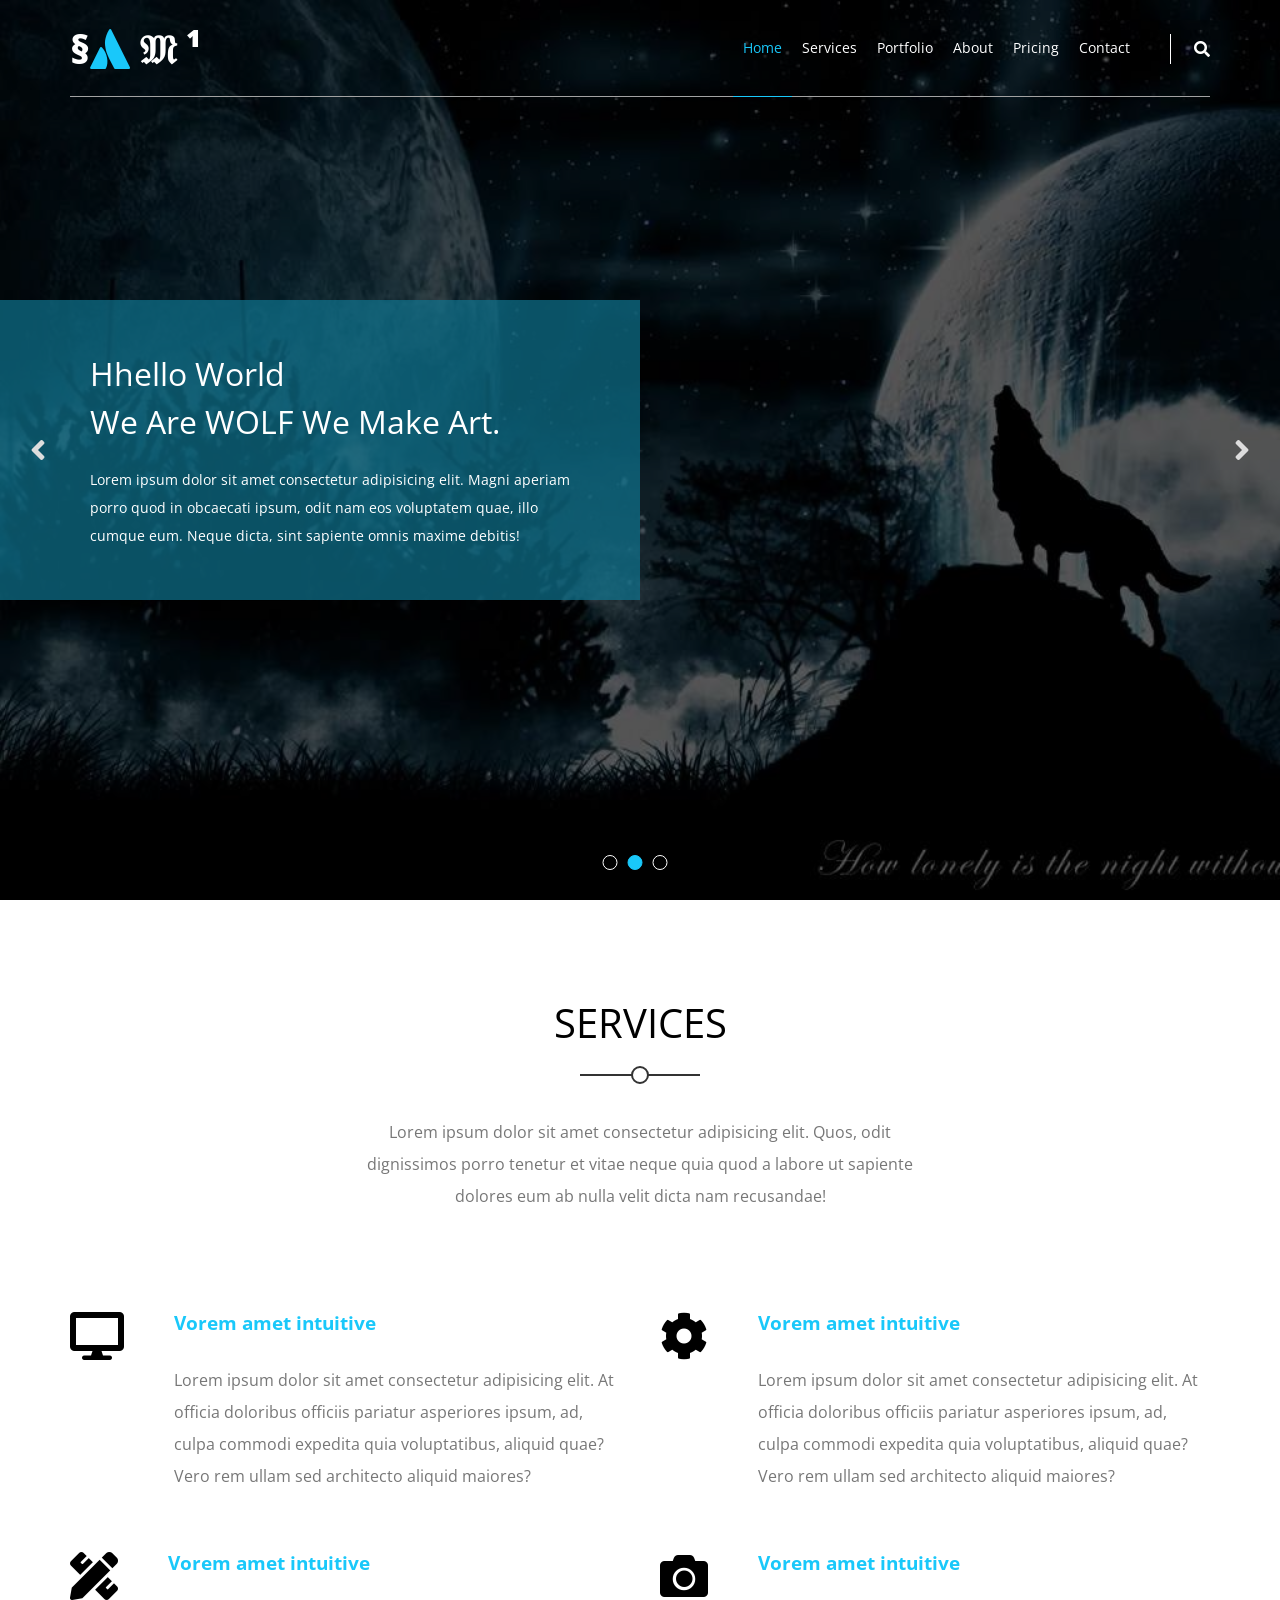
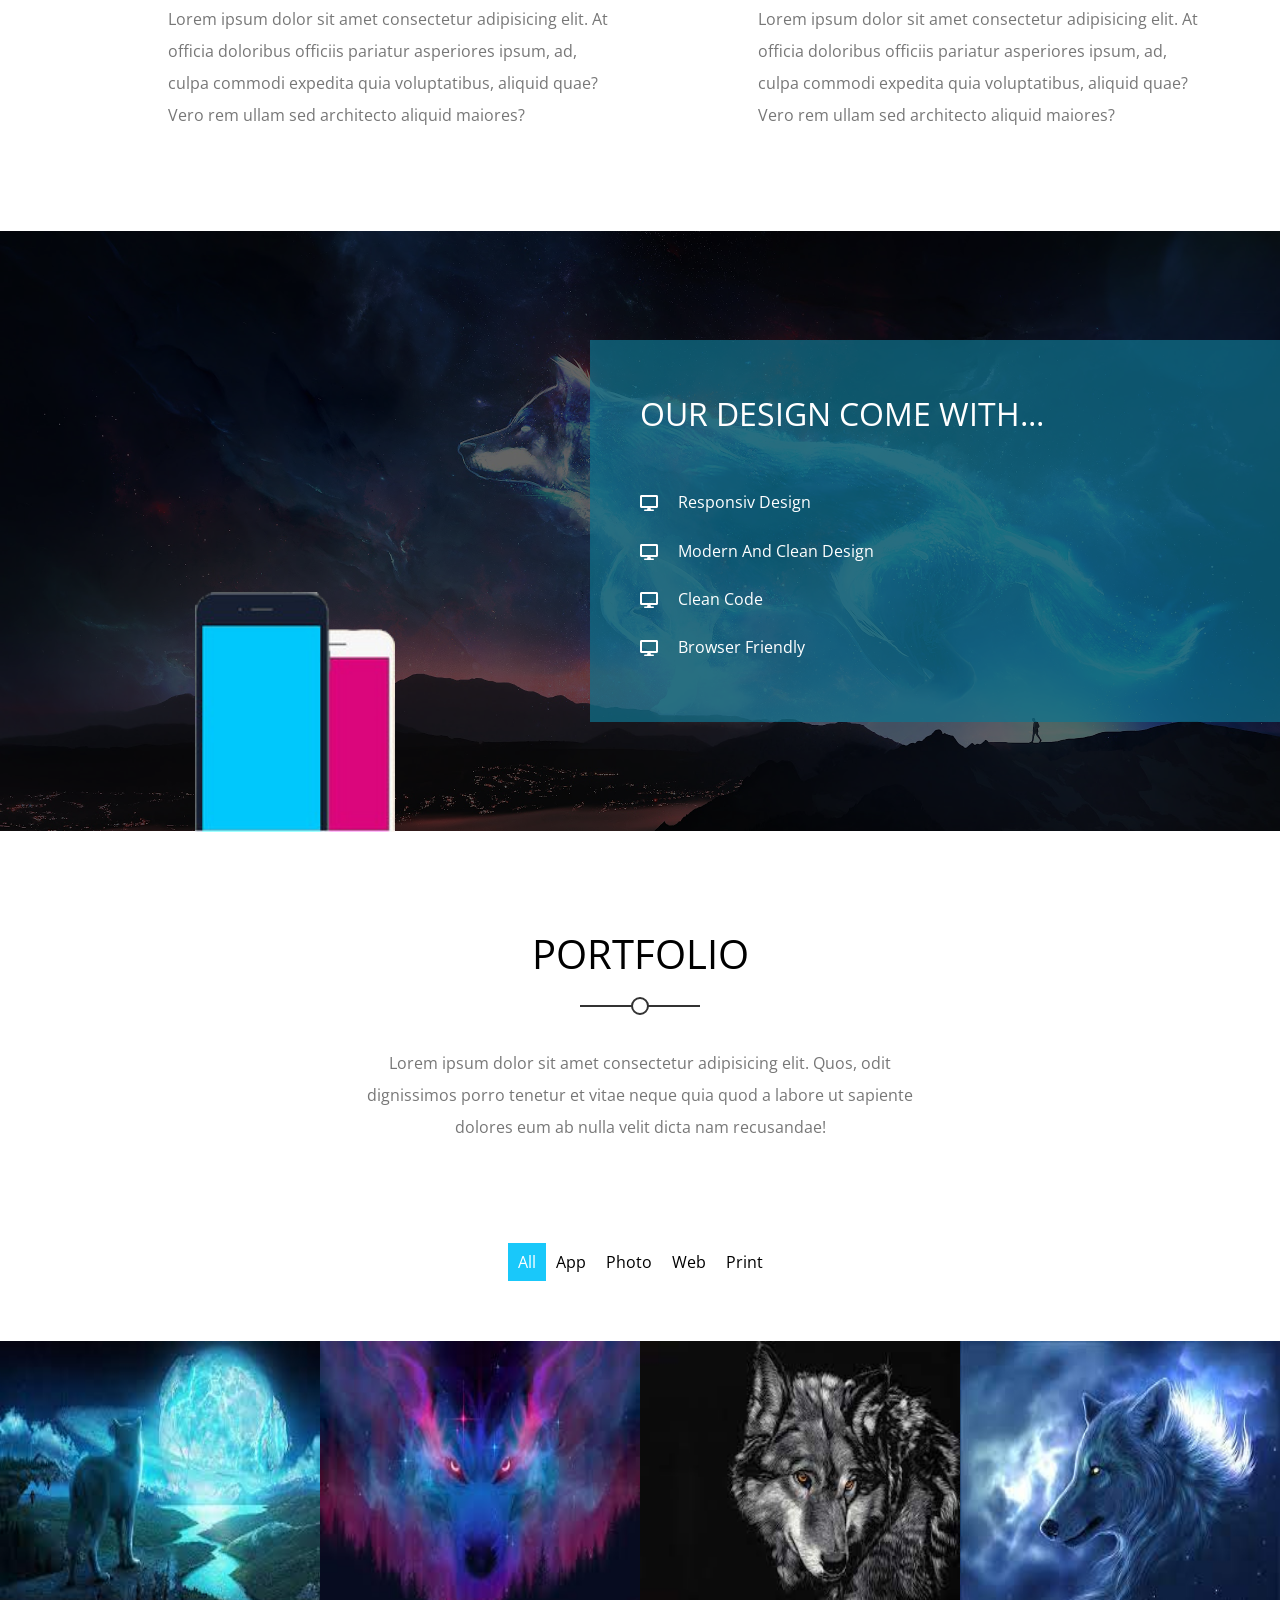
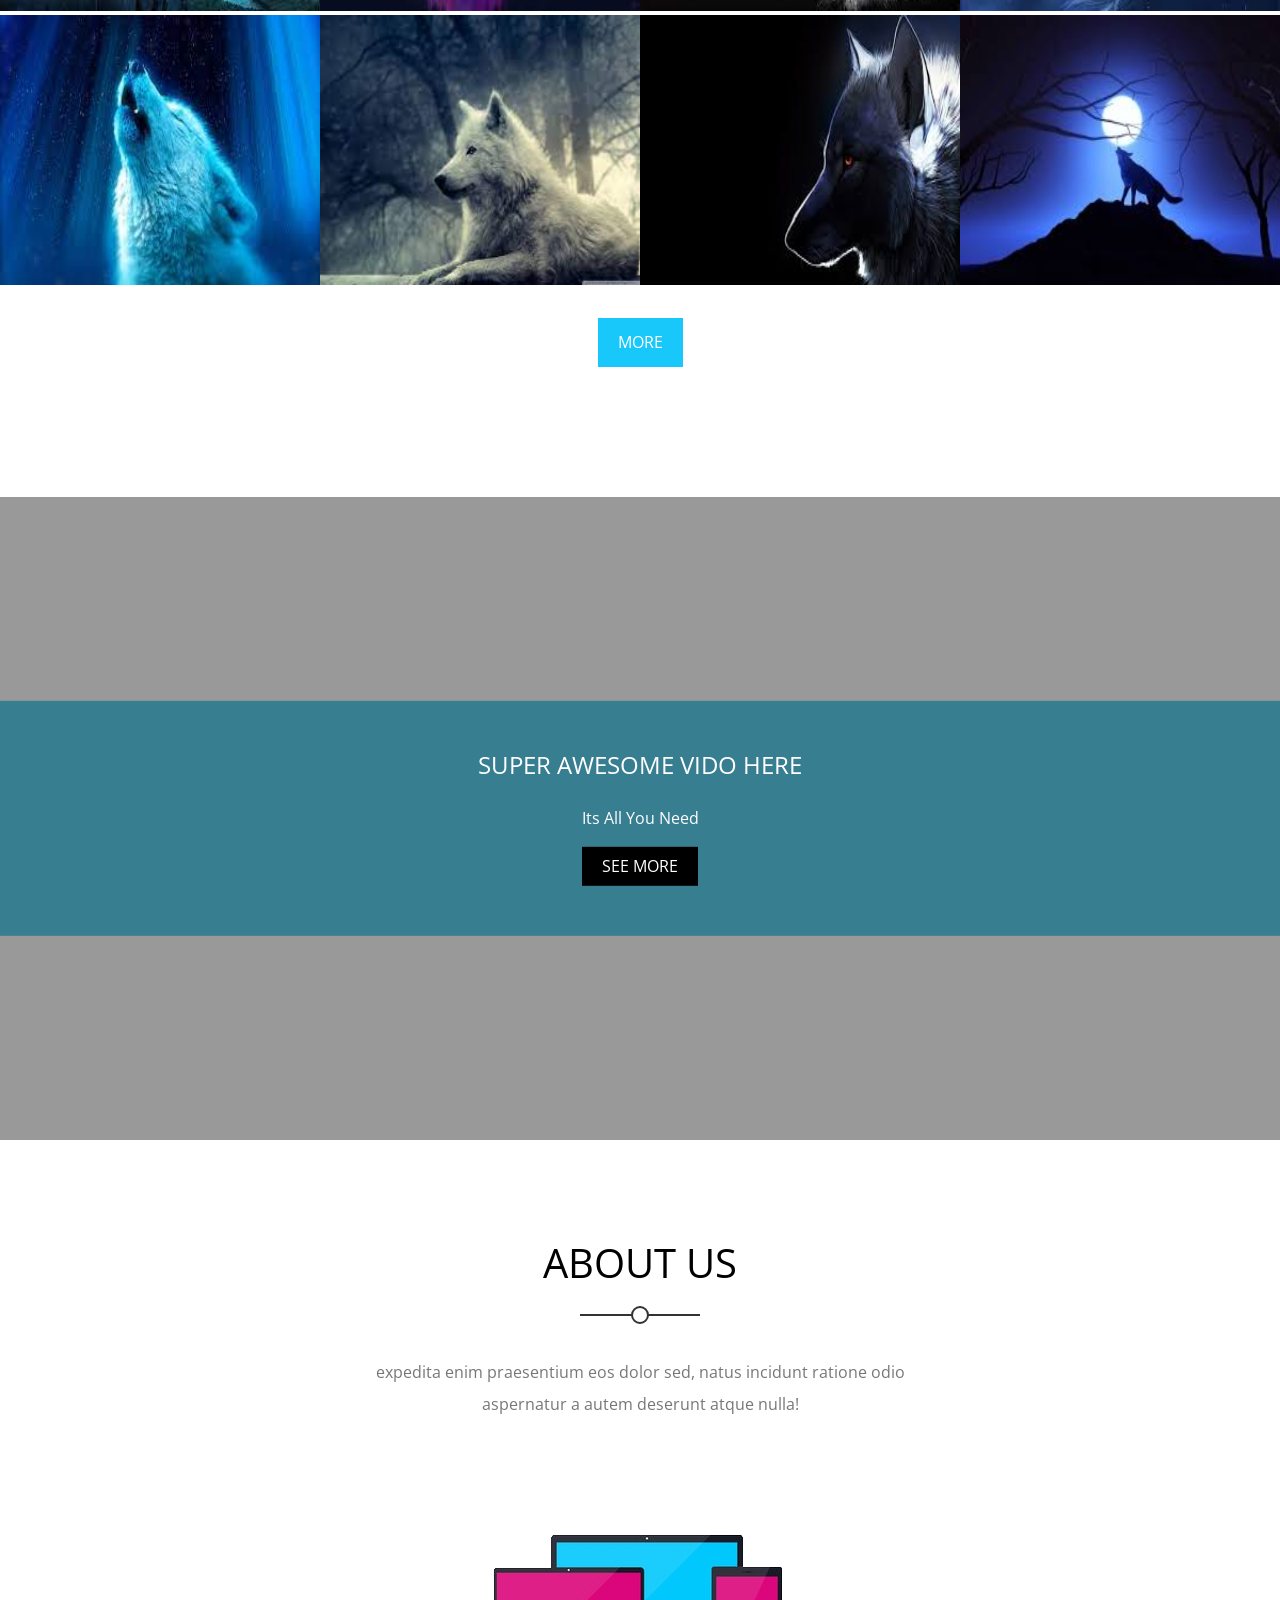
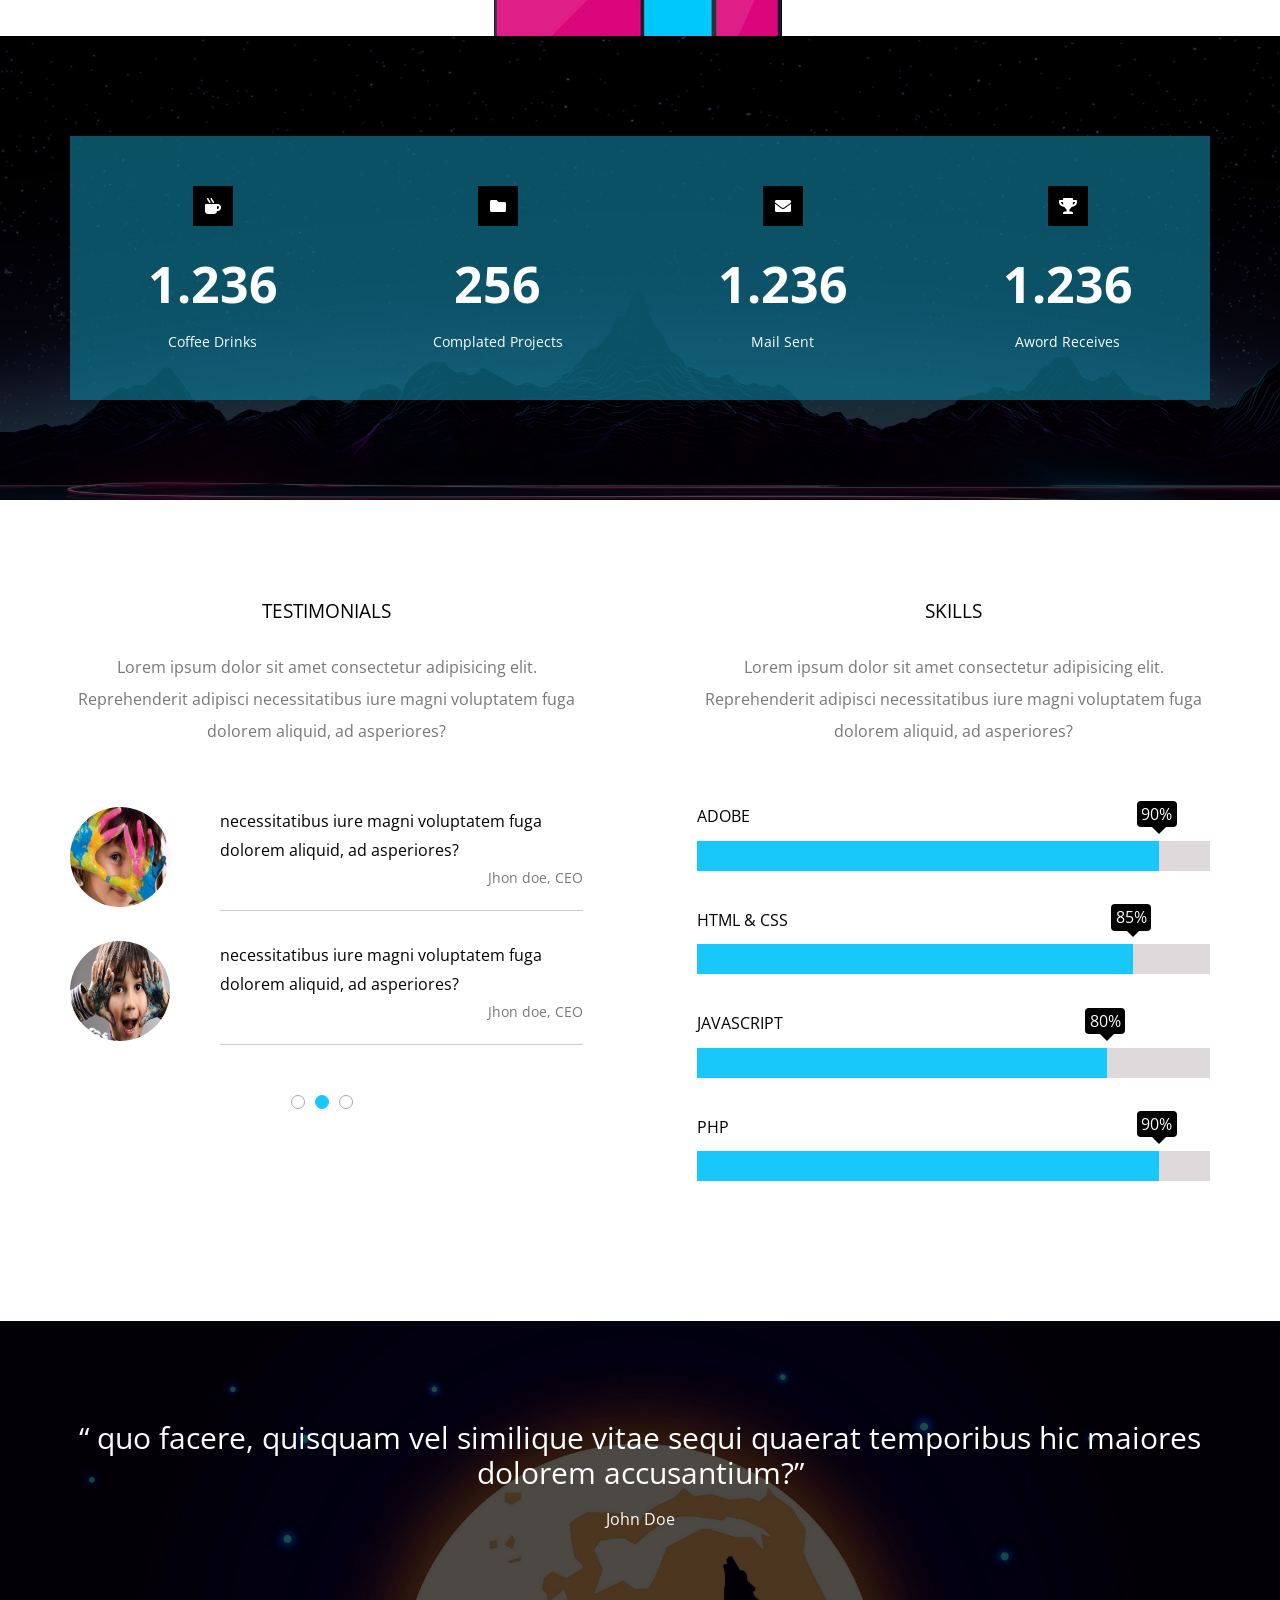
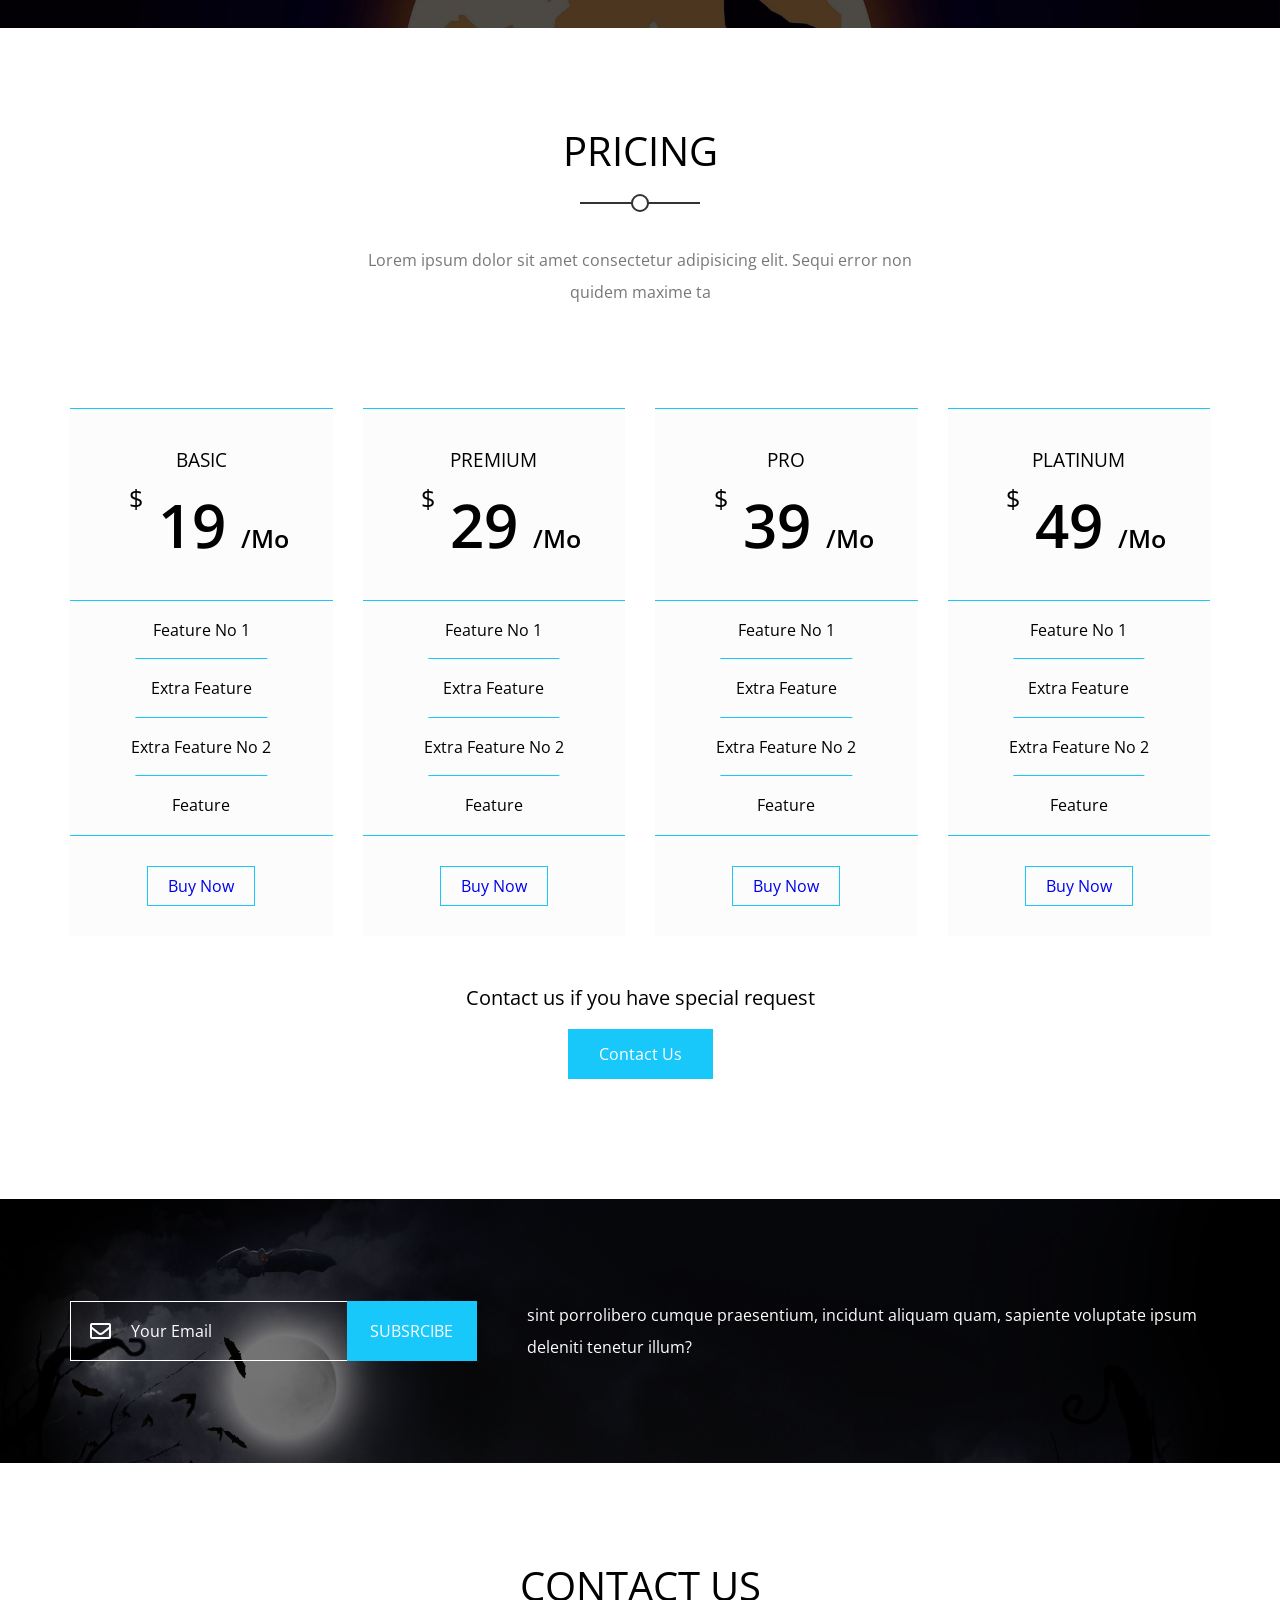
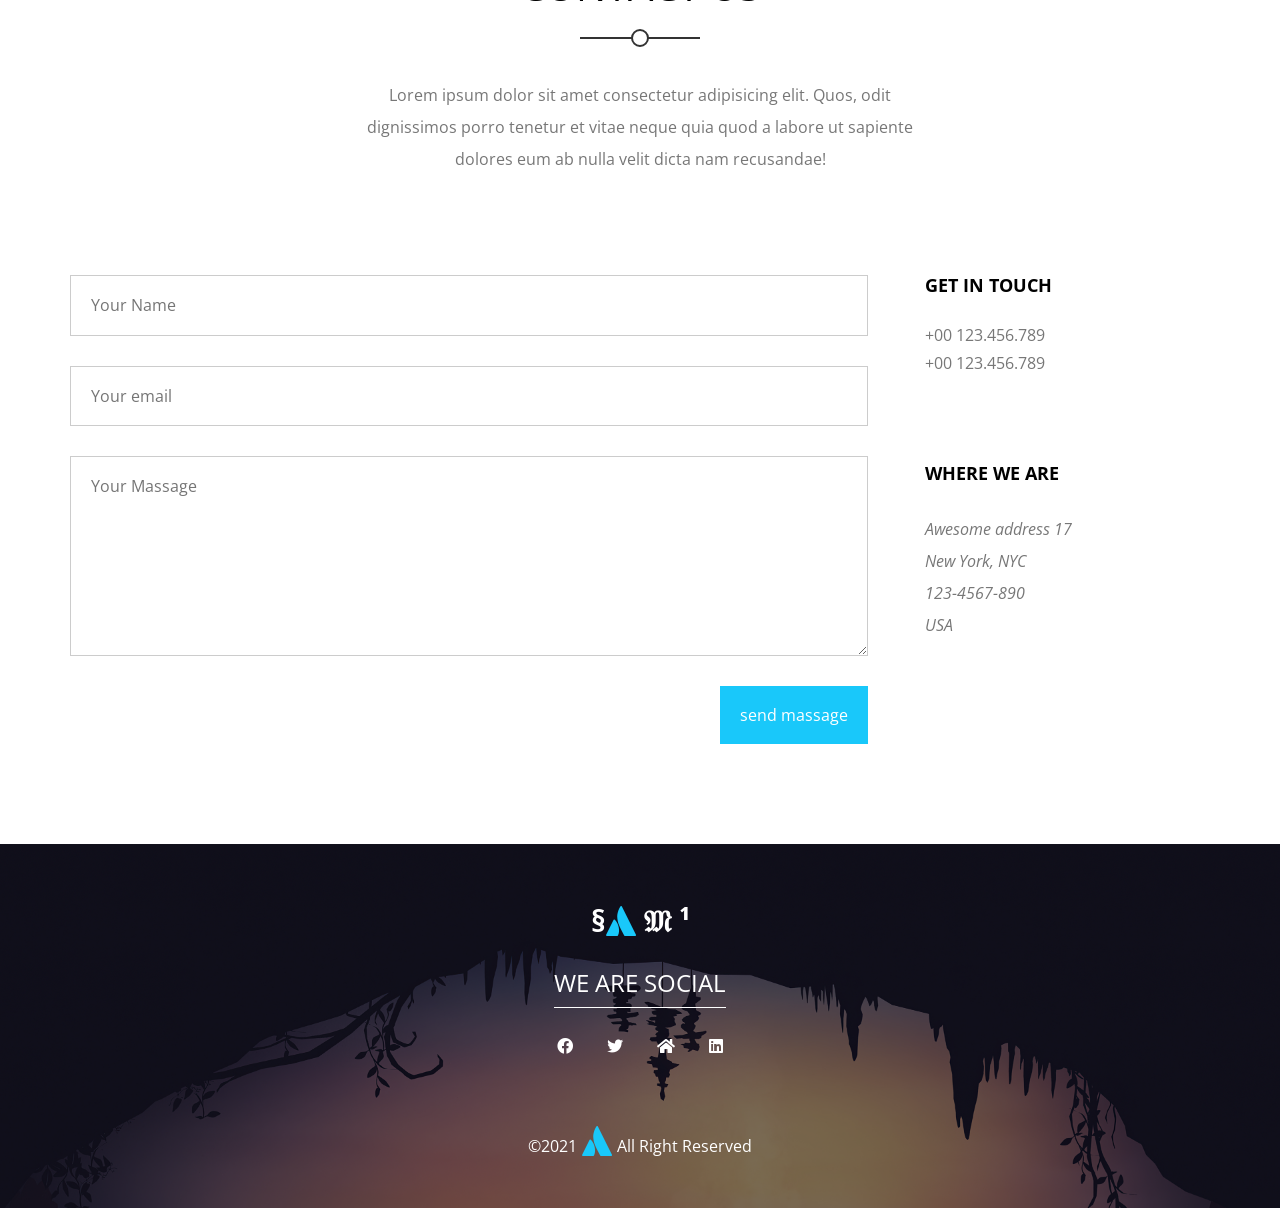
<file: index.html>
<!DOCTYPE html>
<html lang="en">
<head>
    <meta charset="UTF-8" />
    <meta http-equiv="X-UA-Compatible" content="IE=edge" />
    <meta name="viewport" content="width=device-width, initial-scale=1.0" />
    <title>Kasper</title>
    <!-- Render All Elements Normally -->
    <link rel="stylesheet" href="Css/normalize.css" />
    <!-- Font Awesome Library -->
    <link rel="stylesheet" href="Css/all.min.css" />
    <!-- Google Fonts -->
    <link rel="preconnect" href="https://fonts.gstatic.com" />
    <link rel="preconnect" href="https://fonts.gstatic.com">
    <link href="https://fonts.googleapis.com/css2?family=Open+Sans:wght@400;700&display=swap" rel="stylesheet">
    <!-- Main Template CSS File -->
    <link rel="stylesheet" href="Css/kasper.css" />
</head>
    <body>
        <!-- Start Header -->
        <header>
            <div class="container">
                <a href="#" class="logo">
                    <p>&sect;<span><i class="fab fa-atlassian"></i></span> &Mfr; &sup1;</p>
                </a>
                <nav>
                    <i class="fas fa-bars toggle-menu"></i>
                    <ul>
                        <li><a class="active" href="#">Home</a></li>
                        <li><a href="#">Services</a></li>
                        <li><a href="#">Portfolio</a></li>
                        <li><a href="#">About</a></li>
                        <li><a href="#">Pricing</a></li>
                        <li><a href="#">Contact</a></li>
                    </ul>
                    <div class="form">
                        <i class="fas fa-search"></i>
                    </div>
                </nav>
            </div>
        </header>
        <!-- End Header -->
        <!-- Satart Landing -->
        <div class="landing">
            <div class="overlay"></div>
            <div class="text">
                <div class="content">
                    <h2>
                        Hhello World <br>
                        We Are WOLF We Make Art.
                    </h2>
                    <p>Lorem ipsum dolor sit amet consectetur adipisicing elit. Magni aperiam porro quod in obcaecati ipsum, odit nam eos voluptatem quae, illo cumque eum. Neque dicta, sint sapiente omnis maxime debitis!
                    </p>
                </div>
            </div>
            <i class="fas fa-angle-left change-background fa-2x"></i>
            <i class="fas fa-angle-right change-background fa-2x"></i>
            <ul class="bullets">
                <li></li>
                <li class="active"></li>
                <li></li>
            </ul>
        </div>
        <!-- End Landing -->
        <!-- Start Services -->
        <div class="services">
            <div class="container">
                <div class="main-heading">
                    <h2>Services</h2>
                    <p>Lorem ipsum dolor sit amet consectetur adipisicing elit. Quos, odit dignissimos porro tenetur et vitae neque quia quod a labore ut sapiente dolores eum ab nulla velit dicta nam recusandae!</p>
                </div>
                <div class="service-container">
                    <div class="srv-box">
                        <i class="fas fa-desktop fa-3x"></i>
                        <div class="text">
                            <h3>Vorem amet intuitive</h3>
                            <p>Lorem ipsum dolor sit amet consectetur adipisicing elit. At officia doloribus officiis pariatur asperiores ipsum, ad, culpa commodi expedita quia voluptatibus, aliquid quae? Vero rem ullam sed architecto aliquid maiores?</p>
                        </div>
                    </div>
                    <div class="srv-box">
                        <i class="fas fa-cog fa-3x"></i>
                        <div class="text">
                            <h3>Vorem amet intuitive</h3>
                            <p>Lorem ipsum dolor sit amet consectetur adipisicing elit. At officia doloribus officiis pariatur asperiores ipsum, ad, culpa commodi expedita quia voluptatibus, aliquid quae? Vero rem ullam sed architecto aliquid maiores?</p>
                        </div>
                    </div>
                    <div class="srv-box">
                        <i class="fas fa-pencil-ruler fa-3x"></i>
                        <div class="text">
                            <h3>Vorem amet intuitive</h3>
                            <p>Lorem ipsum dolor sit amet consectetur adipisicing elit. At officia doloribus officiis pariatur asperiores ipsum, ad, culpa commodi expedita quia voluptatibus, aliquid quae? Vero rem ullam sed architecto aliquid maiores?</p>
                        </div>
                    </div>
                    <div class="srv-box">
                        <i class="fas fa-camera fa-3x"></i>
                        <div class="text">
                            <h3>Vorem amet intuitive</h3>
                            <p>Lorem ipsum dolor sit amet consectetur adipisicing elit. At officia doloribus officiis pariatur asperiores ipsum, ad, culpa commodi expedita quia voluptatibus, aliquid quae? Vero rem ullam sed architecto aliquid maiores?</p>
                        </div>
                    </div>
                </div>
            </div>
        </div>
        <!-- End Services -->
        <!-- Start Design -->
        <div class="design">
            <div class="images">
                <img src="Images/phon.png" alt="Mopile">
            </div>
            <div class="text">
                <h2>Our Design Come With...</h2>
                <ul>
                    <li>Responsiv Design</li>
                    <li>Modern And Clean Design</li>
                    <li>Clean Code</li>
                    <li>Browser  Friendly</li>
                </ul>
            </div>
        </div>
        <!-- End Design -->
        <!-- Start Portfolio -->
        <div class="portfolio">
            <div class="container">
                <div class="main-heading">
                    <h2>Portfolio</h2>
                    <p>Lorem ipsum dolor sit amet consectetur adipisicing elit. Quos, odit dignissimos porro tenetur et vitae neque quia quod a labore ut sapiente dolores eum ab nulla velit dicta nam recusandae!</p>
                </div>
                <ul class="shuffle">
                    <li class="active">All</li>
                    <li>App</li>
                    <li>Photo</li>
                    <li>Web</li>
                    <li>Print</li>
                </ul>
            </div>
            <div class="imgs-container">
                <div class="box">
                    <img src="Images/portfoleo1.jpeg" width="800px" height="270px" alt="">
                    <div class="caption">
                        <h4>Awesome Image</h4>
                        <p>Photography</p>
                    </div>
                </div>
                <div class="box">
                    <img src="Images/portfoleo2.jpeg" width="800px" height="270px" alt="">
                    <div class="caption">
                        <h4>Awesome Image</h4>
                        <p>Photography</p>
                    </div>
                </div>
                <div class="box">
                    <img src="Images/portfoleo3.jpeg" width="800px" height="270px" alt="">
                    <div class="caption">
                        <h4>Awesome Image</h4>
                        <p>Photography</p>
                    </div>
                </div>
                <div class="box">
                    <img src="Images/portfoleo4.jpeg" width="800px" height="270px" alt="">
                    <div class="caption">
                        <h4>Awesome Image</h4>
                        <p>Photography</p>
                    </div>
                </div>
                <div class="box">
                    <img src="Images/portfoleo5.jpeg" width="800px" height="270px" alt="">
                    <div class="caption">
                        <h4>Awesome Image</h4>
                        <p>Photography</p>
                    </div>
                </div>
                <div class="box">
                    <img src="Images/portfoleo6.jpeg" width="800px" height="270px" alt="">
                    <div class="caption">
                        <h4>Awesome Image</h4>
                        <p>Photography</p>
                    </div>
                </div>
                <div class="box">
                    <img src="Images/portfoleo7.jpeg" width="800px" height="270px" alt="">
                    <div class="caption">
                        <h4>Awesome Image</h4>
                        <p>Photography</p>
                    </div>
                </div>
                <div class="box">
                    <img src="Images/portfoleo8.jpeg"  width="800px" height="270px" alt="">
                    <div class="caption">
                        <h4>Awesome Image</h4>
                        <p>Photography</p>
                    </div>
                </div>
            </div>
            <a href="#" class="more">More</a>
        </div>
        <!-- End Portfolio -->
        <!-- Start video -->
        <div class="video">
            <video  autoplay muted loop >
                <source src="Images/Wolf_Slomo.mp4" />
            </video>
            <div class="text">
                <h2>Super Awesome Vido Here</h2>
                <p> Its All You Need</p>
                <button>See More</button>
            </div>
        </div>
        <!-- End video -->
        <!-- Start About -->
        <div class="about">
            <div class="container">
                <div class="main-heading">
                    <h2>About Us</h2>
                    <p>expedita enim praesentium eos dolor sed, natus incidunt ratione odio aspernatur a autem deserunt atque nulla!</p>
                </div>
                <img src="Images/About1.png" alt="">
            </div>
        </div>
        <!-- End About -->
        <!-- Start Status -->
        <div class="status">
            <div class="container">
                <div class="box">
                    <i class="fas fa-mug-hot"></i>
                    <div class="number">1.236</div>
                    <p>Coffee Drinks</p>
                </div>
                <div class="box">
                    <i class="fas fa-folder"></i>
                    <div class="number">256</div>
                    <p>Complated Projects</p>
                </div>
                <div class="box">
                    <i class="fas fa-envelope"></i>
                    <div class="number">1.236</div>
                    <p>Mail Sent</p>
                </div>
                <div class="box">
                    <i class="fas fa-trophy"></i>
                    <div class="number">1.236</div>
                    <p>Aword Receives</p>
                </div>
            </div>
        </div>
        <!-- End Status -->
        <!-- Start text-skill -->
        <div class="our-skills">
            <div class="container">
                <div class="testimonials">
                    <h3>testimonials</h3>
                    <p>Lorem ipsum dolor sit amet consectetur adipisicing elit. Reprehenderit adipisci necessitatibus iure magni voluptatem fuga dolorem aliquid, ad asperiores?</p>
                    <div class="content">
                        <img src="Images/profile1.jpg" width="100px" height="100px" alt="">
                        <div class="text">
                            necessitatibus iure magni voluptatem fuga dolorem aliquid, ad asperiores?
                            <p>Jhon doe, CEO</p>
                        </div>
                    </div>
                    <div class="content">
                        <img src="Images/profile2.jpg" width="100px" height="100px" alt="">
                        <div class="text">
                            necessitatibus iure magni voluptatem fuga dolorem aliquid, ad asperiores?
                            <p>Jhon doe, CEO</p>
                        </div>
                    </div>
                    <ul class="bullets">
                        <li></li>
                        <li class="active"></li>
                        <li></li>
                    </ul>
                </div>
                <div class="skills">
                    <h3>skills</h3>
                    <p>Lorem ipsum dolor sit amet consectetur adipisicing elit. Reprehenderit adipisci necessitatibus iure magni voluptatem fuga dolorem aliquid, ad asperiores?</p>
                    <div class="prog-holder">
                        <h4>Adobe</h4>
                        <div class="prog">
                            <span style="width: 90%" data-progress="90%"></span>
                        </div>
                    </div>
                    <div class="prog-holder">
                        <h4>HTML &amp; CSS</h4>
                        <div class="prog">
                            <span style="width: 85%" data-progress="85%"></span>
                        </div>
                    </div>
                    <div class="prog-holder">
                        <h4>JavaScript</h4>
                        <div class="prog">
                            <span style="width: 80%" data-progress="80%"></span>
                        </div>
                    </div>
                    <div class="prog-holder">
                        <h4>Php</h4>
                        <div class="prog">
                            <span style="width: 90%" data-progress="90%"></span>
                        </div>
                    </div>
                </div>
            </div>
        </div>
        <!-- End text-skill -->
        <!-- Start Quote -->
        <div class="quote">
            <div class="container">
                <q> quo facere, quisquam vel similique vitae sequi quaerat temporibus hic maiores dolorem accusantium?</q>
                <span>John Doe</span>
            </div>
        </div>
        <!-- End Quote -->
        <!-- Start Pricing -->
        <div class="pricing">
            <div class="container">
                <div class="main-heading">
                    <h2>Pricing</h2>
                    <p>Lorem ipsum dolor sit amet consectetur adipisicing elit. Sequi error non quidem maxime ta</p>
                </div>
                <div class="plans">
                    <div class="plan">
                        <div class="head">
                            <h3>Basic</h3>
                            <span>19</span>
                        </div>
                        <ul>
                            <li>Feature No 1</li>
                            <li> Extra Feature</li>
                            <li>Extra Feature No 2</li>
                            <li>Feature</li>
                        </ul>
                        <div class="foot">
                            <a href="#">Buy Now</a>
                        </div>
                    </div>
                    <div class="plan">
                        <div class="head">
                            <h3>Premium</h3>
                            <span>29</span>
                        </div>
                        <ul>
                            <li>Feature No 1</li>
                            <li> Extra Feature</li>
                            <li>Extra Feature No 2</li>
                            <li>Feature</li>
                        </ul>
                        <div class="foot">
                            <a href="#">Buy Now</a>
                        </div>
                    </div>
                    <div class="plan">
                        <div class="head">
                            <h3>Pro</h3>
                            <span>39</span>
                        </div>
                        <ul>
                            <li>Feature No 1</li>
                            <li> Extra Feature</li>
                            <li>Extra Feature No 2</li>
                            <li>Feature</li>
                        </ul>
                        <div class="foot">
                            <a href="#">Buy Now</a>
                        </div>
                    </div>
                    <div class="plan">
                        <div class="head">
                            <h3>Platinum</h3>
                            <span>49</span>
                        </div>
                        <ul>
                            <li>Feature No 1</li>
                            <li> Extra Feature</li>
                            <li>Extra Feature No 2</li>
                            <li>Feature</li>
                        </ul>
                        <div class="foot">
                            <a href="#">Buy Now</a>
                        </div>
                    </div>
                </div>
                <p class="contact-text">Contact us if you have special request</p>
                <a href="#" class="contact-link">Contact Us</a>
            </div>
        </div>
        <!-- End Pricing -->
        <!-- Start Subscribe -->
        <div class="subscribe">
            <div class="container">
                <form action="">
                    <i class="far fa-envelope fa-lg"></i>
                    <input type="email" name="mail" placeholder="Your Email">
                    <input type="submit" value="subsrcibe">
                </form>
                <p>sint porrolibero cumque praesentium, incidunt aliquam quam, sapiente voluptate ipsum deleniti tenetur illum?</p>
            </div>
        </div>
        <!-- End Subscribe -->
        <!-- Start Contact -->
        <div class="contact">
            <div class="container">
                <div class="main-heading">
                    <h2>Contact Us</h2>
                    <p>Lorem ipsum dolor sit amet consectetur adipisicing elit. Quos, odit dignissimos porro tenetur et vitae neque quia quod a labore ut sapiente dolores eum ab nulla velit dicta nam recusandae!</p>
                </div>
                <div class="content">
                    <form action="">
                        <input class="main-input" type="text" name="name" placeholder="Your Name">
                        <input class="main-input" type="text" name="email" placeholder="Your email">
                        <textarea class="main-input" name="massage" placeholder="Your Massage"></textarea>
                        <input type="submit" value="send massage">
                    </form>
                    <div class="info">
                        <h4>Get In Touch</h4>
                        <span class="phone">+00 123.456.789</span>
                        <span class="phone">+00 123.456.789</span>
                        <h4>Where We Are</h4>
                        <address>Awesome address 17<br />New York, NYC<br />123-4567-890<br />USA</address>
                    </div>
                </div>
            </div>
        </div>
        <!-- End Contact -->
        <!-- Start Footer -->
        <div class="footer">
            <div class="container">
                <div class="logo-footer">
                    <p class="copyright-logo">&sect;<span><i class="fab fa-atlassian"></i></span> &Mfr; &sup1;</p>
                </div>
                <p class="copyright">We Are Social</p>
                <div class="social-icons">
                    <i class="fab fa-facebook"></i>
                    <i class="fab fa-twitter"></i>
                    <i class="fas fa-home"></i>
                    <i class="fab fa-linkedin"></i>
                </div>
                <p class="copyright-tow">&copy;2021<span><i class="fab fa-atlassian"></i></span>All Right Reserved</p>
            </div>
        </div>
        <!-- End Footer -->
    </body>
    </html>
</file>
<file: Css/kasper.css>
/*  --------------------------Star tVariables-------------------------- */
:root {
    --main-color: #19c8fa;
    --transparent-color: rgb(15 116 143 / 70%);
    --section-padding: 100px;
}
/*  ---------------------------End Variables--------------------------- */
/*  -------------------------Start global rules------------------------ */
* {
    -webkit-box-sizing: border-box;
    -moz-box-sizing: border-box;
    box-sizing: border-box;
    padding: 0;
    margin: 0;
    text-decoration: none;
}
html {
    scroll-behavior:  smooth;
}
body {
    font-family: 'Open Sans', sans-serif;
    background-color: white;
}
ul {
    list-style: none;
}
.container {
    padding-left: 15px;
    padding-right: 15px;
    margin-left: auto;
    margin-right: auto;
}
/* Small */
@media (min-width: 768px) {
    .container {
    width: 750px;
    }
}
/* Medium */
@media (min-width: 992px) {
    .container {
    width: 970px;
    }
}
/* Large */
@media (min-width: 1200px) {
    .container {
    width: 1170px;
    }
}
/*  ------------------------End global rules------------------------ */
/*  ------------------------Start components------------------------ */
.main-heading{
    text-align: center;
}
.main-heading h2 {
    font-weight: normal;
    font-size: 40px;
    position: relative;
    margin-bottom: 70px;
    text-transform: uppercase;
}
.main-heading h2::before {
    content: "";
    background-color: #333;
    position: absolute;
    left: 50%;
    transform: translateX(-50%);
    -webkit-transform: translateX(-50%);
    -moz-transform: translateX(-50%);
    -ms-transform: translateX(-50%);
    -o-transform: translateX(-50%);
    height: 2px;
    width: 120px;
    bottom: -30px;
}
.main-heading h2::after {
    content: "";
    background-color: white;
    position: absolute;
    left: 50%;
    transform: translateX(-50%);
    -webkit-transform: translateX(-50%);
    -moz-transform: translateX(-50%);
    -ms-transform: translateX(-50%);
    -o-transform: translateX(-50%);
    height: 14px;
    width: 14px;
    border-radius: 50%;
    border: 2px solid #333;
    bottom: -38px;
    -webkit-border-radius: 50%;
    -moz-border-radius: 50%;
    -ms-border-radius: 50%;
    -o-border-radius: 50%;
}
.main-heading p{
    width: 550px;
    margin: 0 auto 100px;
    line-height: 2;
    max-width: 100%;
    color: #777;
}
/*  -------------------------End components------------------------- */
/*  --------------------------Start header-------------------------- */
header {
    position: absolute;
    left: 0;
    width: 100%;
    z-index: 2;
}
header .container {
    display: flex;
    justify-content: space-between;
    align-items: center;
    position: relative;
    min-height: 97px;
}
header .container::after {
    content: "";
    position: absolute;
    background: #a2a2a2;
    height: 1px;
    width: calc(100% - 30px);
    bottom: 0;
    left: 15px;

}
header .logo {
    width: 140px;
    font-size: 40px;
    color: white;
    display: block;
    font-weight: 800;
}
header .logo span {
    color: var(--main-color);
}
header nav {
    flex: 1;
    display: flex;
    align-items: center;
    justify-content: flex-end;
}
header nav .toggle-menu {
    color: white;
    font-size: 22px;
}
@media (min-width: 768px) {
    header nav .toggle-menu{
        display: none;
    }
}
header nav ul {
    display: flex;
}
@media (max-width: 767px) {
    header nav ul{
        display: none;
    }
    header nav .toggle-menu:hover + ul {
        display: flex;
        flex-direction: column;
        position: absolute;
        top: 100%;
        left: 0;
        width: 100%;
        background-color: rgba(0, 0, 0, 0.50);
    }
    header nav  ul li a {
        padding: 15px !important;
    }
}

header nav ul li a {
    background-color: transparent;
    display: block;
    color: white;
    font-size: 14px;
    transition: 0.3s;
    padding: 40px 10px;
    position: relative;
    z-index: 2;
}
header nav ul li a.active,
header nav ul li a:hover {
    color: var(--main-color);
    border-bottom: 1px solid var(--main-color);
}
header nav .form {
    width: 40px;
    height: 30px;
    position: relative;
    margin-left: 30px;
    border-left: 1px solid white;
}
header nav .form i {
    color: white;
    position: absolute;
    top: 50%;
    right: 0;
    transform: translateY(-50%);
    -webkit-transform: translateY(-50%);
    -moz-transform: translateY(-50%);
    -ms-transform: translateY(-50%);
    -o-transform: translateY(-50%);
}
/*  ---------------------------End header--------------------------- */
/*  ---------------------------Start Landing--------------------------- */
.landing {
    min-height: 100vh;
    background-color: black;
    background-image:url(../Images/landing.jpg) ;
    background-size: cover;
    position: relative;
}
.landing .overlay {
    position: absolute;
    left: 0;
    top: 0;
    width: 100%;
    height: 100%;
    background-color: rgba(0, 0, 0, 0.60);
}
.landing .text {
    position: absolute;
    top: 50%;
    left: 0;
    transform: translateY(-50%);
    -webkit-transform: translateY(-50%);
    -moz-transform: translateY(-50%);
    -ms-transform: translateY(-50%);
    -o-transform: translateY(-50%);
    width: 50%;
    padding: 50px;
    background-color:  var(--transparent-color);
    color:  white;
    display: flex;
    justify-content: flex-end;
}
.landing .text .content {
    max-width: 500px;
}
@media (max-width: 767px) {
    .landing .text{
        width: 100%;
    }
    .landing .text .content {
        max-width: 100%;
    }
}
.landing .text .content h2 {
    font-size: 32px;
    font-weight: normal;
    line-height: 1.5;
    margin-bottom: 20px;
}
.landing .text .content p {
    font-size: 14px;
    line-height: 2;
}
.landing .change-background {
    position: absolute;
    top: 50%;
    transform: translateY(-50%);
    -webkit-transform: translateY(-50%);
    -moz-transform: translateY(-50%);
    -ms-transform: translateY(-50%);
    -o-transform: translateY(-50%);
    color: #ddd;
}
.landing .fa-angle-left{
    left: 30px;
}
.landing .fa-angle-right{
    right: 30px;
}
.landing .bullets{
    position: absolute;
    left: 50%;
    transform: translateX(-50%);
    -webkit-transform: translateX(-50%);
    -moz-transform: translateX(-50%);
    -ms-transform: translateX(-50%);
    -o-transform: translateX(-50%);
    bottom: 30px;
    display: flex;
}
.landing .bullets li{
    width: 15px;
    height: 15px;
    border: 1px solid white;
    border-radius: 50%;
    -webkit-border-radius: 50%;
    -moz-border-radius: 50%;
    -ms-border-radius: 50%;
    -o-border-radius: 50%;
    margin-right: 10px;
}
.landing .bullets .active{
    background-color: var(--main-color);
    border-color: var(--main-color);
}
/*  ---------------------------End Landing---------------------------- */
/*  --------------------------Start Services-------------------------- */
.services{
    padding-top: var(--section-padding);
    padding-bottom: var(--section-padding);
}
.services .srv-box{
    display: flex;
}
.services .srv-box i{
    margin-right: 50px;
}
@media (max-width: 767px) {
    .services .srv-box {
        display: flex;
        flex-direction: column;
        text-align: center;
        margin-bottom: 40px;
    }
    .services .srv-box i {
        margin: 0 0 30px;
    }
}

.services .srv-box h3{
    margin-bottom: 30px;
    color: var(--main-color);
}
.services .srv-box p{
    line-height: 2;
    color: #777;
}
@media (min-width: 768px) {
    .services .service-container {
        display: grid;
        grid-template-columns: repeat(auto-fill, minmax(450px, 1fr));
        grid-column-gap: 40px;
        grid-row-gap: 60px;
    }
}
/*  ---------------------------End Services--------------------------- */
/*  --------------------------Start Design--------------------------- */
.design {
    padding-top: var(--section-padding);
    padding-bottom: var(--section-padding);
    height: 600px;
    position: relative;
    background-image: url(../Images/landing-design.jpg);
    background-size: cover;
    display: flex;
    align-items: center;
}
.design::before {
    content: "";
    position: absolute;
    left: 0;
    top: 0;
    width: 100%;
    height: 100%;
    background-color: rgba(0, 0, 0, 0.60);
}
.design .images,
.design .text {
    z-index: 2;
    position: relative;
    flex: 1;
}
.design .images {
    text-align: center;
}
@media (max-width: 767px) {
    .design .images {
        display: none;
    }
}
.design .images img {
    width: 200px;
    position: relative;
    bottom: -183px;
    overflow: hidden;
}
.design .text {
    color: white;
    padding: 50px;
    background: var(--transparent-color);
}
.design .text h2{
    font-size: 32px;
    text-transform: uppercase;
    font-weight: normal;
    line-height: 1.5;
    margin-bottom: 40px;
}
.design .text ul li{
    padding: 15px 0 ;
}
.design .text ul li::before {
    font-family: 'font awesome 5 free';
    content: '\f108';
    font-weight: 900;
    margin-right: 20px;
    position: relative;
    top: 1px;
}

/*  ---------------------------End Design--------------------------- */
/*  ---------------------------Start Portfolio--------------------------- */
.portfolio {
    padding-top: var(--section-padding);
    padding-bottom: var(--section-padding);
}
.portfolio .shuffle {
    display: flex;
    justify-content: center;
}
.portfolio .shuffle li {
    padding: 10px;
}
.portfolio .shuffle li.active {
    background-color: var(--main-color);
    color: white;
}
.portfolio .imgs-container {
    display: flex;
    flex-wrap: wrap;
    margin-top: 60px;
}
.portfolio .imgs-container .box {
    overflow: hidden;
    position: relative;
}
.portfolio .imgs-container .box:hover .caption {
    bottom: 0;
}
.portfolio .imgs-container .box:hover img {
    transform: rotate(3deg) scale(1.1);
    -webkit-transform: rotate(3deg) scale(1.1);
    -moz-transform: rotate(3deg) scale(1.1);
    -ms-transform: rotate(3deg) scale(1.1);
    -o-transform: rotate(3deg) scale(1.1);
}
@media (max-width: 767px) {
    .portfolio .imgs-container .box {
        flex-basis: 100%;
    }
}
@media (min-width: 768px) {
    .portfolio .imgs-container .box {
        flex-basis: 50%;
    }
}
@media (min-width: 1199px) {
    .portfolio .imgs-container .box {
        flex-basis: 25%;
    }
}
.portfolio .imgs-container .box img {
    margin: 0 auto;
    max-width: 100%;
    transition: 0.3s;
    -webkit-transition: 0.3s;
    -moz-transition: 0.3s;
    -ms-transition: 0.3s;
    -o-transition: 0.3s;
}
.portfolio .imgs-container .box .caption {
    position: absolute;
    background-color: white;
    left: 0;
    padding: 20px;
    color: black;
    width: 100%;
    transition: 0.3s;
    -webkit-transition: 0.3s;
    -moz-transition: 0.3s;
    -ms-transition: 0.3s;
    -o-transition: 0.3s;
    bottom: -100%;
}
.portfolio .imgs-container .box .caption h4 {
    font-weight: 700;
    margin-bottom: 10px;
}
.portfolio .imgs-container .box .caption p {
    color: var(--main-color);
}
.portfolio .more {
    background-color: var(--main-color);
    display: block;
    color: white;
    padding: 15px 20px;
    margin: 30px auto;
    width: fit-content;
    text-transform: uppercase;

}
/*  ---------------------------End Portfolio--------------------------- */
/*  ---------------------------Start Vedio--------------------------- */
.video {
    position: relative;
}
.video::before {
    content: '';
    position: absolute;
    left: 0;
    top: 0;
    width: 100%;
    height: 100%;
    background-color: rgba(0, 0, 0, 0.40);
}
.video video {
width: 100%;
}
.video .text{
    width: 100%;
    position: absolute;
    top: 50%;
    transform: translateY(-50%);
    -webkit-transform: translateY(-50%);
    -moz-transform: translateY(-50%);
    -ms-transform: translateY(-50%);
    -o-transform: translateY(-50%);
    padding: 50px;
    background-color: var(--transparent-color);
    color: white;
    text-align: center;
}
@media (max-width: 767px) {
    .video .text {
        padding: 20px;
    }
    .video h2{
        margin: 0 0 20px;
        font-size: 16px;
    }
}
.video h2{
    margin: 0 0 30px;
    text-transform: uppercase;
    font-weight: normal;
}
.video p {
margin-bottom: 20px;
}
.video button {
background-color: black;
color: white;
padding: 10px 20px;
border: none;
text-transform: uppercase;
}
/*  ---------------------------End video--------------------------- */
/*  --------------------------Start About--------------------------- */
.about {
    padding-top: var(--section-padding);
    overflow: hidden;
    text-align: center;
}
.about img {
    position: relative;
    max-width: 100%;
    bottom: -10px;
}

/*  ---------------------------End About--------------------------- */
/*  --------------------------Start Status--------------------------- */
.status {
    padding-top: var(--section-padding);
    padding-bottom: var(--section-padding);
    text-align: center;
    background-image: url(../Images/status.jpg);
    background-size: cover;
    position: relative;
}
.status::before {
    content: '';
    position: absolute;
    left: 0;
    top: 0;
    width: 100%;
    height: 100%;
    background-color: rgba(0, 0, 0, 0.70);
}
.status .container {
    position: relative;
    display: flex;
    flex-wrap: wrap;
    
}
.status .container .box{
    color: white;
    padding: 50px;
    background-color: var(--transparent-color);
}
@media (max-width: 767px) {
    .status .container .box {
        flex-basis: 100%;
    }
}
@media (min-width: 768px) {
    .status .container .box {
        flex-basis: 50%;
    }
}
@media (min-width: 991px) {
    .status .container .box {
        flex-basis: 25%;
    }
}
.status .container .box i {
    width: 40px;
    height: 40px;
    display: flex;
    background-color: black;
    justify-content: center;
    align-items: center;
    margin: 0 auto 30px;
}
.status .container .box .number {
    font-size: 50px;
    font-weight: bold;
    margin: 0 0 20px;
}
.status .container .box p {
    font-size: 14px;
}
/*  -----------------------------End Status---------------------------- */
/*  --------------------------Start test-skill------------------------- */
.our-skills {
    padding-top: var(--section-padding);
    padding-bottom: var(--section-padding);
}
.our-skills .container {
    display: flex;
    justify-content: space-between;
    flex-wrap: wrap;
}
@media (min-width: 992px) {
    .our-skills .container > div {
        flex-basis: 45%;
    }
}
.our-skills .container > div > h3 {
    margin: 0 0 30px;
    font-weight: normal;
    text-align: center;
    text-transform: uppercase;
}
.our-skills .container > div > p {
    color: #777;
    line-height: 2;
    text-align: center;
    margin-bottom: 60px;
}
.our-skills .testimonials .content {
    display: flex;
    margin-bottom: 30px;
}
.our-skills .testimonials .content img {
    border-radius: 50%;
    -webkit-border-radius: 50%;
    -moz-border-radius: 50%;
    -ms-border-radius: 50%;
    -o-border-radius: 50%;
    margin-right: 50px;
}
@media (max-width: 767px) {
    .our-skills .testimonials .content {
    flex-direction: column;
    text-align: center;
    }
    .our-skills .testimonials .content img {
    margin: 0 auto 20px;
    }
}
.our-skills .testimonials .content .text {
    line-height: 1.8;
    border-bottom: 1px solid #ccc;
}
.our-skills .testimonials .content .text p {
    color: #777;
    text-align: right;
    font-size: 14px;
    margin-bottom: 20px;
}
.our-skills .testimonials .bullets{
    display: flex;
    justify-content: center;
    margin-top: 50px;
    margin-bottom: 50px;
}
.our-skills .testimonials .bullets li {
    width: 14px;
    height: 14px;
    border: 1px solid #aaa;
    border-radius: 50%;
    -webkit-border-radius: 50%;
    -moz-border-radius: 50%;
    -ms-border-radius: 50%;
    -o-border-radius: 50%;
    margin-right: 10px;
}
.our-skills .testimonials .bullets li.active {
    background-color: var(--main-color);
    border-color: var(--main-color);
}
.our-skills .skills .prog-holder {
    margin-bottom: 40px;
}
.our-skills .skills .prog-holder h4 {
    margin-bottom: 15px;
    font-weight: normal;
    text-transform: uppercase;
}
.our-skills .skills .prog-holder .prog {
    background-color: #dedadc;
    height: 30px;
}
.our-skills .skills .prog-holder .prog span {
    display: block;
    background-color: var(--main-color);
    height: 100%;
    position: relative;
}
.our-skills .skills .prog-holder .prog span::before {
    content: attr(data-progress);
    position: absolute;
    background-color: black;
    color: white;
    top: -40px;
    right: -18px;
    padding: 4px 0;
    width: 40px;
    text-align: center;
    border-radius: 4px;
    -webkit-border-radius: 4px;
    -moz-border-radius: 4px;
    -ms-border-radius: 4px;
    -o-border-radius: 4px;
}
.our-skills .skills .prog-holder .prog span::after {
    content: "";
    position: absolute;
    border-style: solid;
    border-width: 8px;
    border-color: black transparent transparent transparent;
    right: -8px;
    top: -15px;
}
/*  -------------------------End test-skill------------------------ */
/*  --------------------------Start Quote-------------------------- */
.quote {
    padding-top: var(--section-padding);
    padding-bottom: var(--section-padding);
    background-image: url(../Images/quote.jpg);
    background-size: cover;
    position: relative;
    text-align: center;
    color: white;
}
.quote::before {
    content: '';
    position: absolute;
    left: 0;
    top: 0;
    width: 100%;
    height: 100%;
    background-color: rgba(0, 0, 0, 0.70);
}
.quote .container {
    position: relative;

}
.quote .container q {
    font-size: 30px;
    margin-bottom: 20px;
    display: block;
}
/*  ---------------------------End Quote-------------------------- */
/*  --------------------------Start Pricing-------------------------- */
.pricing {
    padding-top: var(--section-padding);
    padding-bottom: var(--section-padding);
}
.pricing .plans {
    display: grid;
    grid-template-columns: repeat(auto-fill, minmax(259px, 1fr));
    gap: 30px;
}
.pricing .plans .plan {
background-color: #fcfcfc;
text-align: center;
}
.pricing .plans .plan .head {
    padding: 40px 20px;
    border-top: 1px solid var(--main-color);
    border-bottom: 1px solid var(--main-color);
}
.pricing .plans .plan .head h3 {
    font-weight: normal;
    margin-bottom: 20px;
    text-transform: uppercase;
}
.pricing .plans .plan .head span {
    font-size: 60px;
    font-weight: 600;
}
.pricing .plans .plan .head span::before {
    content: "$";
    font-size: 25px;
    position: relative;
    font-weight: normal;
    top: -40px;
    margin-right: 15px;

}
.pricing .plans .plan .head span::after {
content: "/Mo";
font-size: 25px;
position: relative;
right: -15px;
}
.pricing .plans .plan ul {
    border-bottom: 1px solid var(--main-color);

}
.pricing .plans .plan ul li {
    padding: 20px;
}
.pricing .plans .plan ul li:not(:last-child){
    position: relative;
}
.pricing .plans .plan ul li:not(:last-child)::after {
    content: "";
    width: 50%;
    height: 1px;
    background-color: var(--main-color);
    position: absolute;
    left: 50%;
    transform: translateX(-50%);
    -webkit-transform: translateX(-50%);
    -moz-transform: translateX(-50%);
    -ms-transform: translateX(-50%);
    -o-transform: translateX(-50%);
    bottom: 0;
}
.pricing .plans .plan .foot a {
    display: block;
    padding: 10px 20px;
    border: 1px solid var(--main-color);
    width: fit-content;
    margin: 30px auto;
}
.pricing .container .contact-text {
    text-align: center;
    margin: 50px 0 20px;
    font-size: 20px;
}
.pricing .container .contact-link {
    display: block;
    background-color: var(--main-color);
    margin: 20px auto;
    width: fit-content;
    border: 1px solid var(--main-color);
    color: white;
    padding: 15px 30px;
}
/*  ---------------------------End Pricing-------------------------- */
/*  -------------------------Start Subscribe-------------------------- */
.subscribe {
    padding-top: var(--section-padding);
    padding-bottom: var(--section-padding);
    background-image: url(../Images/subscribe.png);
    background-size: cover;
    position: relative;
    color: white;
}
.subscribe::before {
    content: '';
    position: absolute;
    left: 0;
    top: 0;
    width: 100%;
    height: 100%;
    background-color: rgba(0, 0, 0, 0.50);
}
.subscribe .container {
    position: relative;
    display: flex;
    flex-wrap: nowrap;
    align-items: center;
}
@media (max-width: 991px) {
    .subscribe .container {
        flex-direction: column;
        flex-wrap: wrap;
    }
}
.subscribe form {
    display: flex;
    position: relative;
    width: 500px;
    max-width: 100%;
    flex-wrap: nowrap;
    align-items: center;
}
.subscribe form i{
    position: absolute;
    left: 20px;
}
.subscribe form input[type="email"] {
    border: 1px solid white;
    border-right: none;
    background: none;
    padding: 20px 20px 20px 60px;
    caret-color: var(--main-color);
    width: calc(100% - 130px);
}
.subscribe form input[type="submit"]{
    background-color: var(--main-color);
    width: 130px;
    height: 60px;
    color: white;
    padding: 10px 20px;
    border: 1px solid var(--main-color);
    border-left: none;
    text-transform: uppercase;
}
.subscribe form ::placeholder {
    color: white;
}
.subscribe form input[type="email"]:focus,
.subscribe form input[type="submit"]:focus {
    outline: none;
}
.subscribe .container p{
    line-height: 2;
    margin-left: 50px;
}
@media (max-width: 991px) {
    .subscribe .container p{
        flex-direction: column;
        flex-wrap: wrap;
        margin: 30px auto;
    }
}
/*  --------------------------End Subscribe-------------------------- */
/*  -------------------------Start Contact-------------------------- */
.contact {
    padding-top: var(--section-padding);
    padding-bottom: var(--section-padding);
}
.contact .content {
    display: flex;
    justify-content: space-between;
} 
@media (max-width: 767px) {
    .contact .content {
        flex-direction: column;
    }
}
.contact .content form{
    flex-basis: 70%;
}
.contact .content form .main-input{
    padding: 20px;
    display: flex;
    border:1px solid #ccc; 
    margin-bottom: 30px;
    width: 100%;


}
.contact .content form .main-input:focus {
    outline: none;
}
.contact .content form textarea.main-input{
    height: 200px;
}
.contact .content form input[type="submit"]{
    color: white;
    background-color: var(--main-color);
    padding: 20px;
    border: none;
    display: flex;
    margin-left: auto;
}
.contact .content .info {
    flex-basis: 25%;
}
@media (max-width: 767px) {
    .contact .content .info {
        order: -1;
        text-align: center;
    }
}
.contact .content .info h4 {
text-transform: uppercase;
margin-bottom: 30px;
font-weight: bold;
font-size: 18px;
}
.contact .content .info .phone{
    display: flex;
    color: #777;
    margin-bottom: 10px;
}
@media (max-width: 767px) {
    .contact .content .info .phone{
        justify-content: center;
    }
}
.contact .content .info h4:nth-of-type(2){
    margin-top: 90px;
}
@media (max-width: 767px) {
    .contact .content .info h4:nth-of-type(2) {
        margin-top: 30px;
    }
}
.contact .content .info address {
    color: #777;
    line-height: 2;
}
@media (max-width: 767px) {
    .contact .content .info address {
        margin-bottom: 30px;
    }
}
/*  --------------------------End Contact-------------------------- */
/*  ------------------------Start Footer-------------------------- */
.footer {
    padding-top: calc(var(--section-padding) / 2);
    padding-bottom: calc(var(--section-padding) / 2);
    background-image: url(../Images/footert.jpg);
    background-size: cover;
    position: relative;
    color: white;
    text-align: center;
}
.footer::before {
    content: '';
    position: absolute;
    left: 0;
    top: 0;
    width: 100%;
    height: 100%;
    background-color: rgba(0 0 0 / 0.50);
}
.footer .container {
    position: relative;

}
.footer .copyright {
    text-transform: uppercase;
    border-bottom: 1px solid white;
    font-size: 24px;
    width: fit-content;
    padding-bottom: 10px;
    margin: 20px auto;
}
.footer .copyright-logo {
    margin-bottom: 20px;
    font-size: 30px;
    font-weight: bold;
    padding: 10px 20px;
}
.footer .copyright-logo span {
    color: var(--main-color);
}
.footer .social-icons i{
    padding: 10px 15px;
}
.footer .copyright-tow {
margin-top: 60px;
}
.footer .copyright-tow span {
    color: var(--main-color);
    padding: 5px;
    font-size: 30px;
    font-weight: bold;
}
/*  -------------------------End Footer-------------------------- */
</file>
